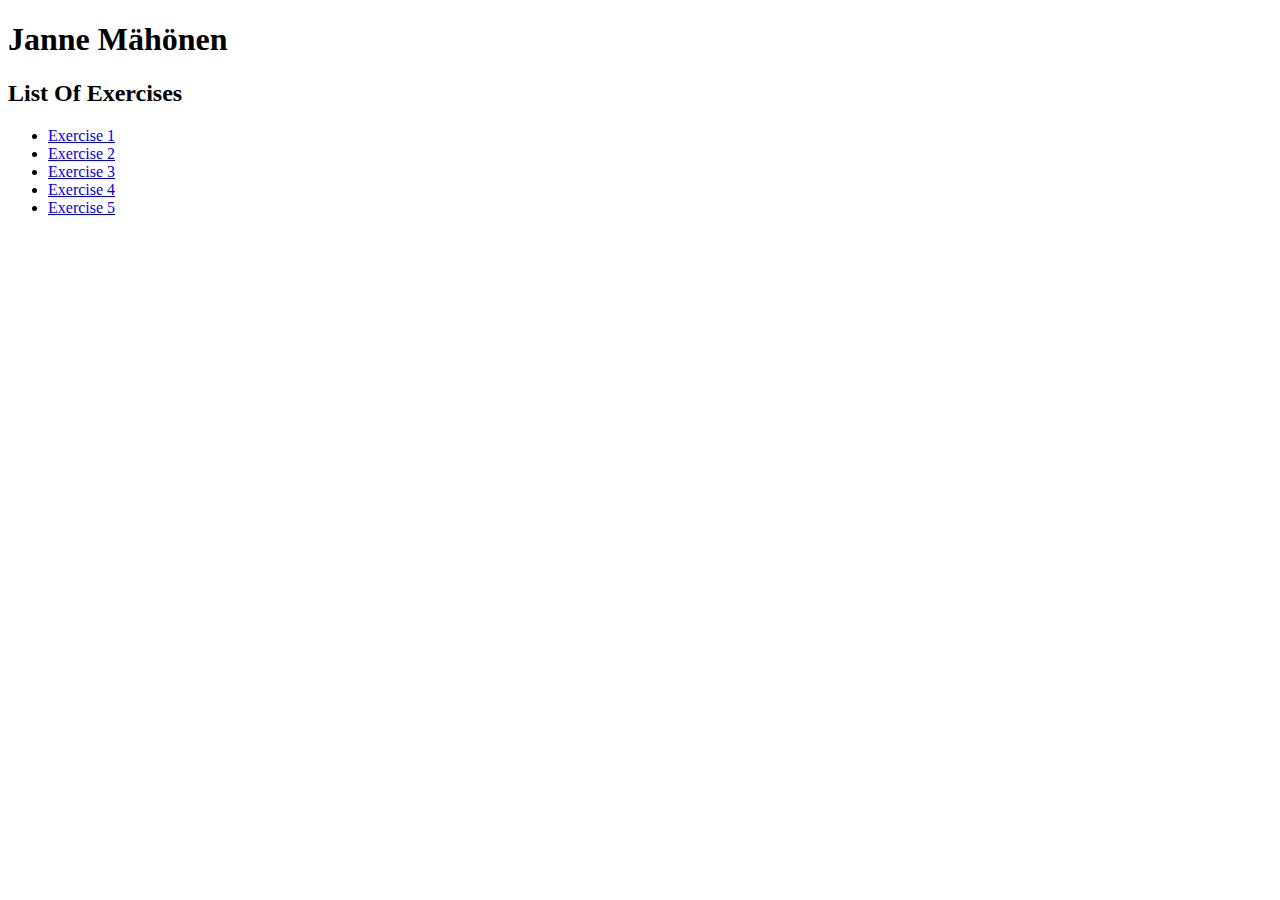
<file: index.html>
<!DOCTYPE html>
<html lang="en">
<head>
    <meta charset="UTF-8">
    <meta http-equiv="X-UA-Compatible" content="IE=edge">
    <meta name="viewport" content="width=device-width, initial-scale=1.0">
    <title>Janne Mähönen -Individual Exercise 1</title>
</head>
<body>
   <h1>Janne Mähönen</h1> 
   <h2>List Of Exercises</h2>
   <ul>
    <li><a href = "excercise1.html">Exercise 1</a></li>
    <li><a href = "exercise2.html">Exercise 2</a></li>
    <li><a href = "exercise3.html">Exercise 3</a></li>
    <li><a href = "excercise4.html">Exercise 4</a></li>
    <li><a href = "excercise5.html">Exercise 5</a></li>
   </ul>
</body>
</html>
</file>
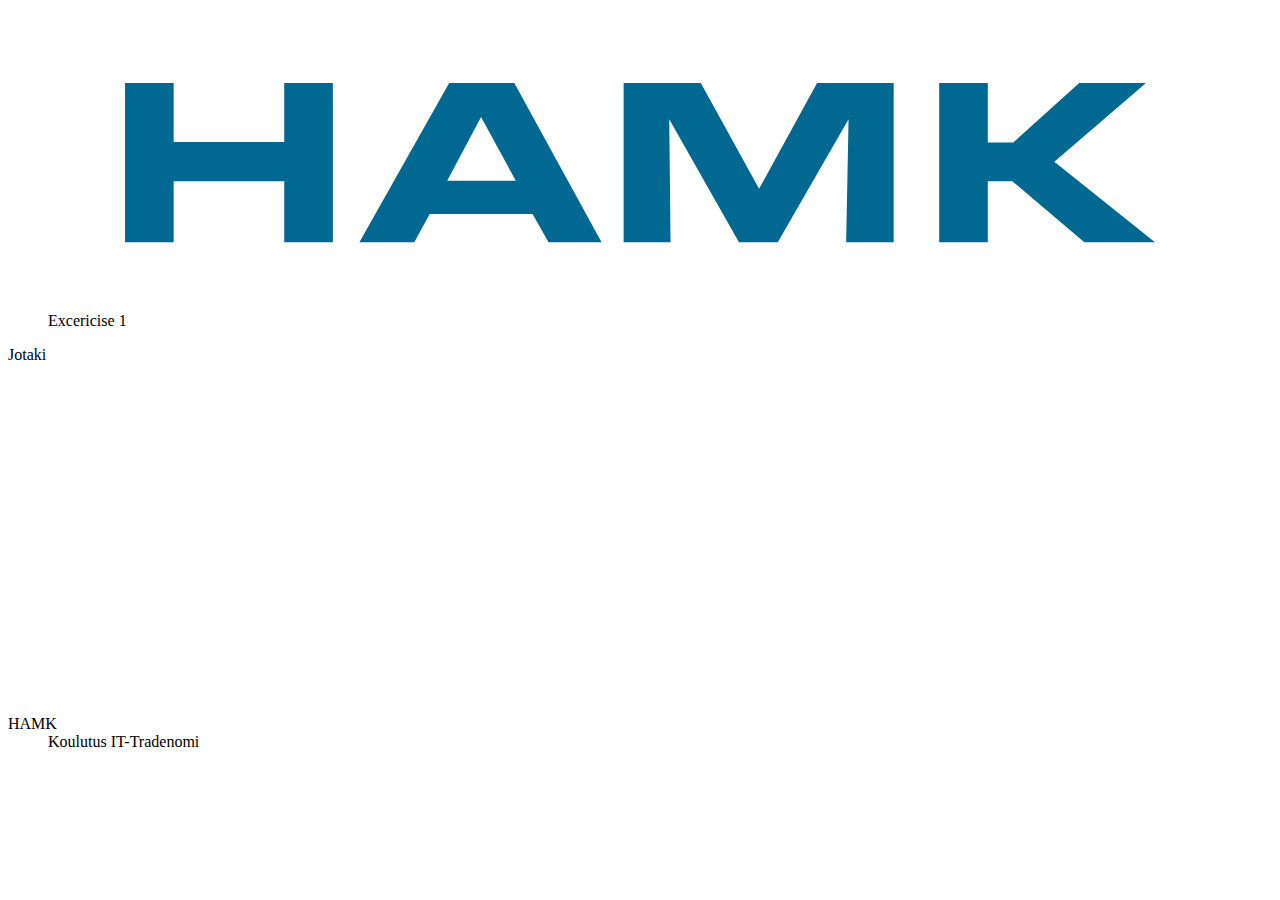
<file: excercise1.html>
<!DOCTYPE html>
<html lang="en">
<head>
    <meta charset="UTF-8">
    <meta http-equiv="X-UA-Compatible" content="IE=edge">
    <meta name="viewport" content="width=device-width, initial-scale=1.0">
    <title>Document</title>
</head>
<body>



    <img src="assets/images/HAMK.svg" alt="">
    
<blockquote>Excericise 1</blockquote>
<p  style= "font-family: 'Gill sans' ">Jotaki</p>

<iframe width="560" height="315" src="https://www.youtube.com/embed/EqfyyGJfmmk" title="YouTube video player" frameborder="0" allow="accelerometer; autoplay; clipboard-write; encrypted-media; gyroscope; picture-in-picture; web-share" allowfullscreen></iframe>
  

  <dl>
    <dt>HAMK</dt>
    <dd>Koulutus IT-Tradenomi</dd>
  </dl>
</body>
</html>
</file>
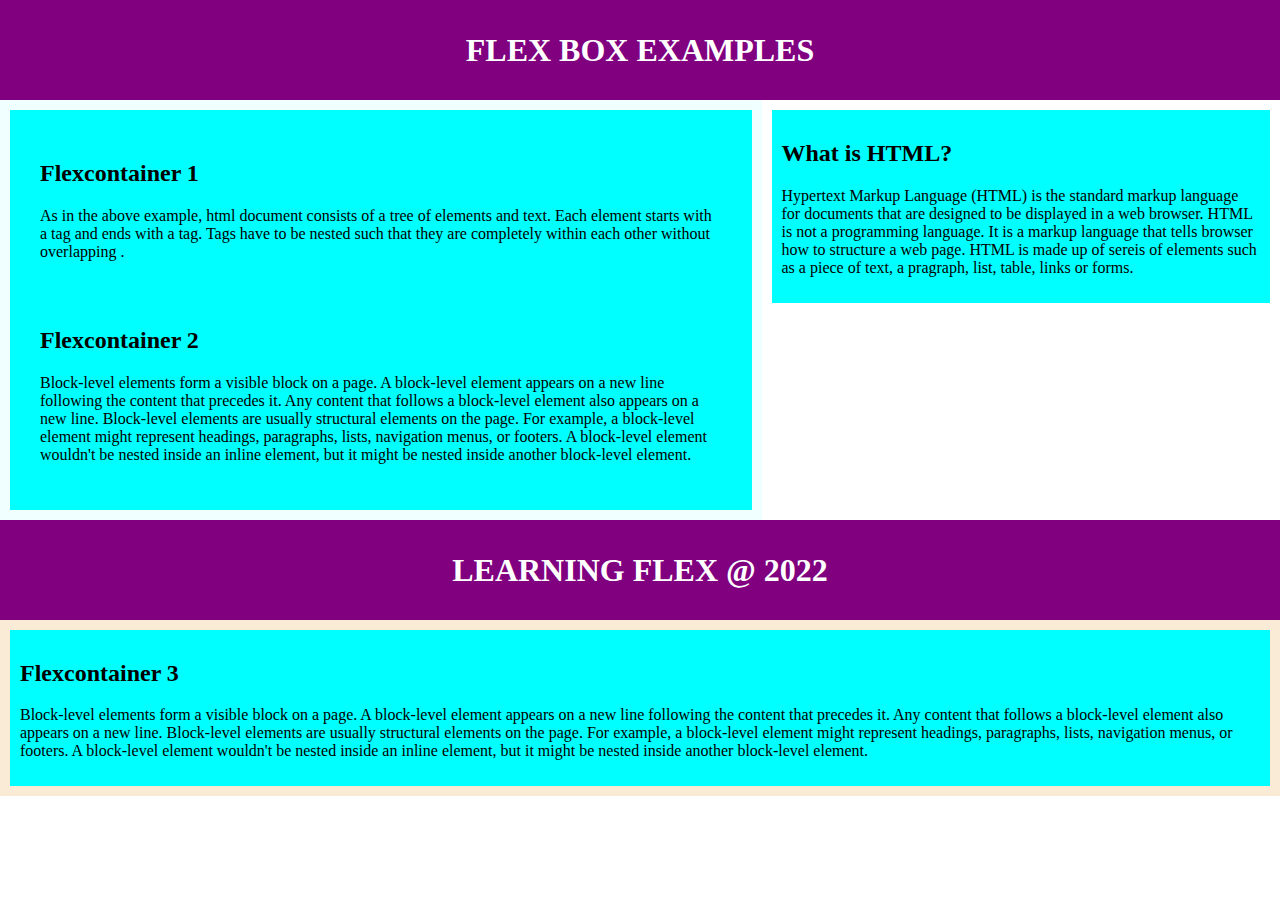
<file: excercise4.html>
<html lang="en"><head>
    <meta charset="UTF-8">
    <meta http-equiv="X-UA-Compatible" content="IE=edge">
    <meta name="viewport" content="width=device-width, initial-scale=1.0">
    <title>Let's Learn Flex Box</title>
<link rel="stylesheet" href="style.css">
    <style>
        
        body {
        margin: 0;
      }

      header, footer {
        background: purple;
        height: 100px;
      }

      h1 {
        text-align: center;
        color: white;
        line-height: 100px;
        margin: 0;
      }

      article {
        padding: 10px;
        margin: 10px;
        background: aqua;

      }
      </style>
</head>
<body>
    <header>
        <h1>Flex Box Examples </h1>
      </header>

      <section>
          <div style="flex-grow: 3;">
        <article>
          <h2>What is HTML?</h2>
          <p>
            Hypertext Markup Language (HTML) is the standard markup language for 
            documents that are designed to be displayed in a web browser. HTML is not a programming language. 
            It is a markup language that tells browser how to structure a web page. HTML is made up of sereis of elements such as a piece of text, a pragraph, 
             list, table, links or forms.
          </p>
        </article>
    </div>
        <div class="flexGrowContainer"><article>
        <article>
          <h2>Flexcontainer 1</h2>
  
          <p>
            As in the above example, html document consists of a tree of elements and text. 
            Each element starts with a tag and ends with a tag.
             Tags have to be nested such that they are completely within each other without overlapping .
          </p>
        </article>
  
        <article>
          <h2>Flexcontainer 2</h2>
  
          <p>
            Block-level elements form a visible block on a page. A block-level element appears on a new line 
            following the content that precedes it. Any content that follows a block-level element also 
            appears on a new line. Block-level elements are usually structural elements on the page.
             For example, a block-level element might represent headings, paragraphs, lists, navigation 
             menus, or footers. A block-level element wouldn't 
            be nested inside an inline element, but it might be nested inside another block-level element.
          </p>
        </article>
      </section> 
      </div>
      <footer>
        <h1>Learning Flex @ 2022</h1>
    </footer>
<div class="flexContainer"><article>
    <h2>Flexcontainer 3 </h2>

    <p>
      Block-level elements form a visible block on a page. A block-level element appears on a new line 
      following the content that precedes it. Any content that follows a block-level element also 
      appears on a new line. Block-level elements are usually structural elements on the page.
       For example, a block-level element might represent headings, paragraphs, lists, navigation 
       menus, or footers. A block-level element wouldn't 
      be nested inside an inline element, but it might be nested inside another block-level element.
    </p>
  </article></div>



</body></html>
</file>
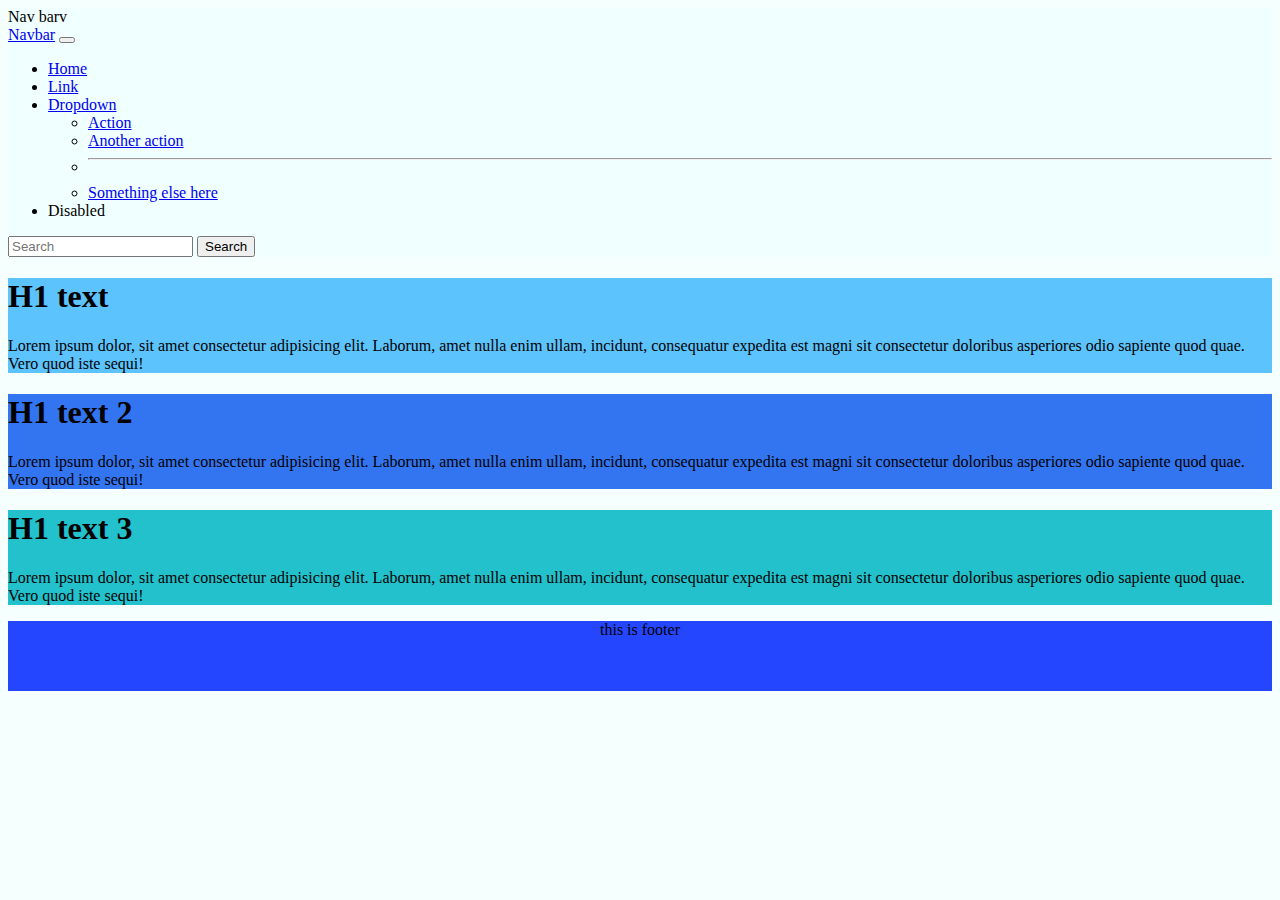
<file: excercise5.html>
<!DOCTYPE html>
<html lang="en">
<head>
    <meta charset="UTF-8">
    <meta http-equiv="X-UA-Compatible" content="IE=edge">
    <meta name="viewport" content="width=device-width, initial-scale=1.0">
    <title>Bootystrap</title>
    <link href="https://cdn.jsdelivr.net/npm/bootstrap@5.3.0-alpha1/dist/css/bootstrap.min.css" rel="stylesheet" integrity="sha384-GLhlTQ8iRABdZLl6O3oVMWSktQOp6b7In1Zl3/Jr59b6EGGoI1aFkw7cmDA6j6gD" crossorigin="anonymous">
    <link href ="custom1.css" rel ="stylesheet "type ="text/css">
</head>
<body>
    <div class="container">
    <header class="row">Nav barv
        <nav class="navbar navbar-expand-lg bg-cad" data-bs-theme="cad">
            <div class="container-fluid">
              <a class="navbar-brand" href="#">Navbar</a>
              <button class="navbar-toggler" type="button" data-bs-toggle="collapse" data-bs-target="#navbarSupportedContent" aria-controls="navbarSupportedContent" aria-expanded="false" aria-label="Toggle navigation">
                <span class="navbar-toggler-icon"></span>
              </button>
              <div class="collapse navbar-collapse" id="navbarSupportedContent">
                <ul class="navbar-nav me-auto mb-2 mb-lg-0">
                  <li class="nav-item">
                    <a class="nav-link active" aria-current="page" href="#">Home</a>
                  </li>
                  <li class="nav-item">
                    <a class="nav-link" href="#">Link</a>
                  </li>
                  <li class="nav-item dropdown">
                    <a class="nav-link dropdown-toggle" href="#" role="button" data-bs-toggle="dropdown" aria-expanded="false">
                      Dropdown
                    </a>
                    <ul class="dropdown-menu">
                      <li><a class="dropdown-item" href="#">Action</a></li>
                      <li><a class="dropdown-item" href="#">Another action</a></li>
                      <li><hr class="dropdown-divider"></li>
                      <li><a class="dropdown-item" href="#">Something else here</a></li>
                    </ul>
                  </li>
                  <li class="nav-item">
                    <a class="nav-link disabled">Disabled</a>
                  </li>
                </ul>
                <form class="d-flex" role="search">
                  <input class="form-control me-2" type="search" placeholder="Search" aria-label="Search">
                  <button class="btn btn-outline-success" type="submit">Search</button>
                </form>
              </div>
            </div>
          </nav>
    </header>
    <main class="row">
        <div class="col-3" >
    <h1>H1 text</h1>
    <p>Lorem ipsum dolor, 
        sit amet consectetur adipisicing elit.
         Laborum, amet nulla enim ullam, incidunt, 
         consequatur expedita est magni sit consectetur doloribus asperiores odio sapiente quod quae.
          Vero quod iste sequi!</p>
        </div>
<div class="col-5">
        <h1>H1 text 2</h1>
    <p>Lorem ipsum dolor, 
        sit amet consectetur adipisicing elit.
         Laborum, amet nulla enim ullam, incidunt, 
         consequatur expedita est magni sit consectetur doloribus asperiores odio sapiente quod quae.
          Vero quod iste sequi!</p>
        </div>

        <div class="col-2">
          <h1>H1 text 3</h1>
          <p>Lorem ipsum dolor, 
              sit amet consectetur adipisicing elit.
               Laborum, amet nulla enim ullam, incidunt, 
               consequatur expedita est magni sit consectetur doloribus asperiores odio sapiente quod quae.
                Vero quod iste sequi!</p>
        </main>
        <footer class="row"><p>this is footer</p></footer>
    </div>
          <script src="https://cdn.jsdelivr.net/npm/bootstrap@5.3.0-alpha1/dist/js/bootstrap.bundle.min.js" integrity="sha384-w76AqPfDkMBDXo30jS1Sgez6pr3x5MlQ1ZAGC+nuZB+EYdgRZgiwxhTBTkF7CXvN" crossorigin="anonymous"></script>
        </div>
        </body>
</html>
</file>
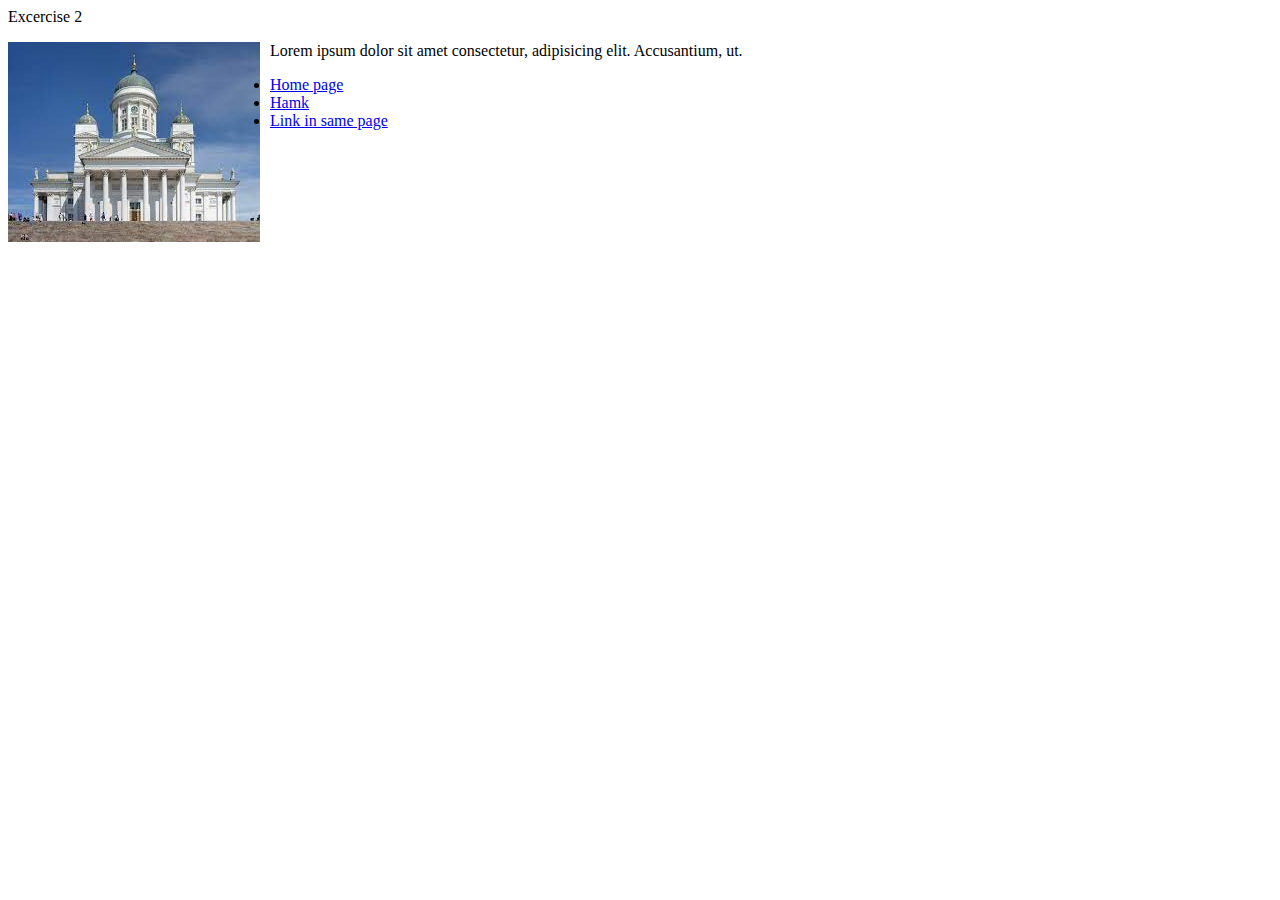
<file: exercise2.html>
<!DOCTYPE html>
<html lang="en">
<head>
    <meta charset="UTF-8">
    <meta http-equiv="X-UA-Compatible" content="IE=edge">
    <meta name="Janne" content="Excercise" content="width=device-width, initial-scale=1.0">
    <name>Excercise 2</name>
    <title>Janne Mähönen -Exercise 2</title>
</head>
<body>
    <p><img src="assets/images/lataus.jfif" alt="click here"  style="float:left; margin-right: 10px;">
        Lorem ipsum dolor sit amet consectetur, adipisicing elit. Accusantium, ut.</p>

        <ul>
            <li> <a href="page1.html">Home page</a></li>
            <li><a href="https://www.hamk.fi/" target="_blank">Hamk</a></li>
            <li><a href=#a1> Link in same page</a></li>
        
        </ul>
</body>
</html>
</file>
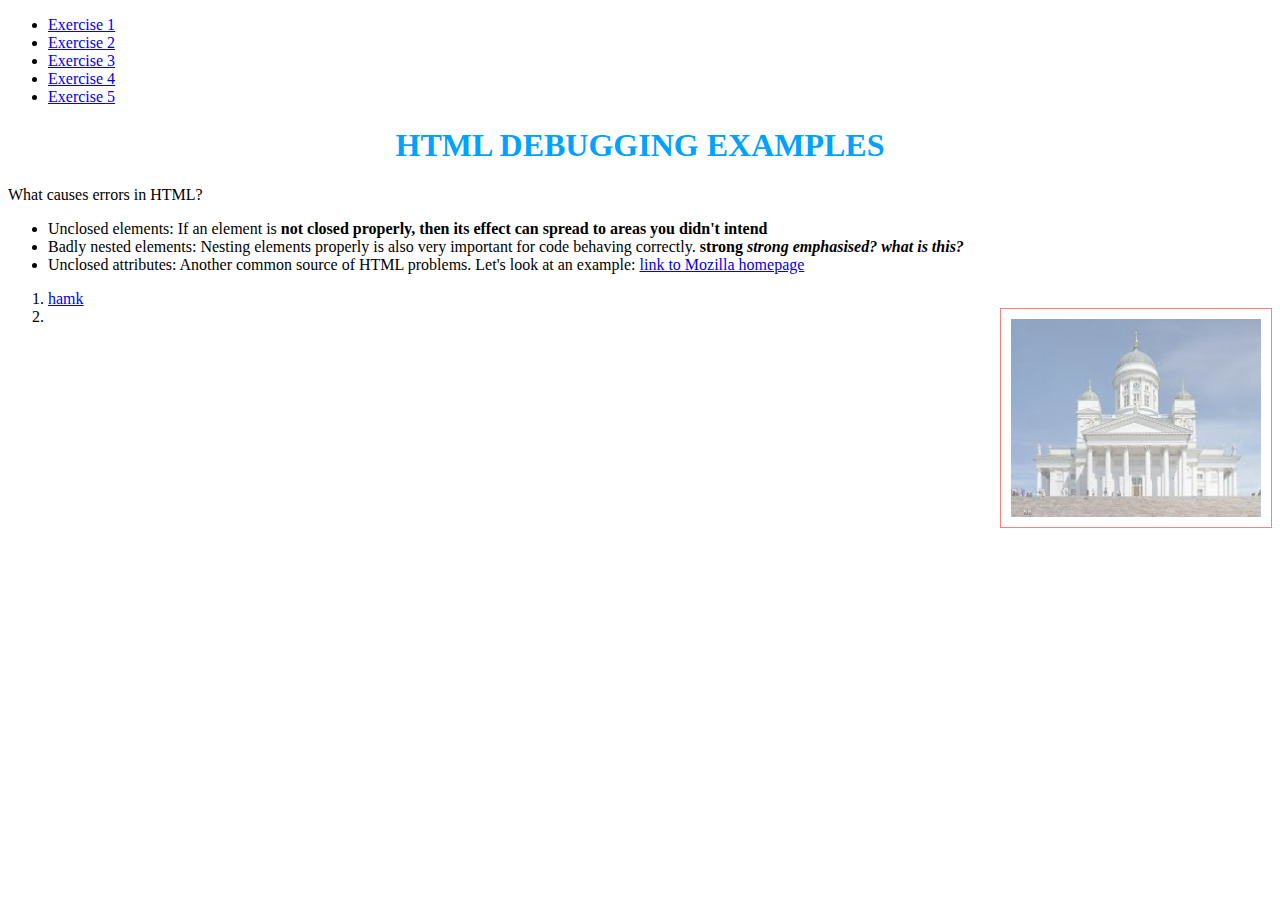
<file: exercise3.html>
<!DOCTYPE html>
<html lang="en">
<head>
    <meta charset="UTF-8">
    <meta http-equiv="X-UA-Compatible" content="IE=edge">
    <meta name="viewport" content="width=device-width, initial-scale=1.0">
    <link href ="style.css" rel ="stylesheet" type ="text/css">
    <title>Excercise 3
    </title>
   
    
</head>
<body>
    
    <header><ul>
        <li><a href = "excercise1.html">Exercise 1</a></li>
        <li><a href = "exercise2.html">Exercise 2</a></li>
        <li><a href = "exercise3.html">Exercise 3</a></li>
        <li><a href = "exercise4.html">Exercise 4</a></li>
        <li><a href = "excercise5.html">Exercise 5</a></li>
       </ul></header>
    <h1>HTML debugging examples</h1>

    <p>What causes errors in HTML?</p>

    <ul>
      <li>Unclosed elements: If an element is <strong>not closed properly, then its effect can spread to areas you didn't intend</strong></li>

      <li>Badly nested elements: Nesting elements properly is also very important for code behaving correctly. <strong>strong <em>strong emphasised? what is this?</em></strong></li>

      <li>Unclosed attributes: Another common source of HTML problems. Let's look at an example: <a href="https://www.mozilla.org/">link to Mozilla homepage</a></li>
    </ul>
<ol>
<li><a href="https://www.hamk.fi/">hamk</a></li>
<li><img  src="assets/images/lataus.jfif" alt="Click here"   style="border:1px solid red "> </li>



</ol>


</body>
</html>
</file>
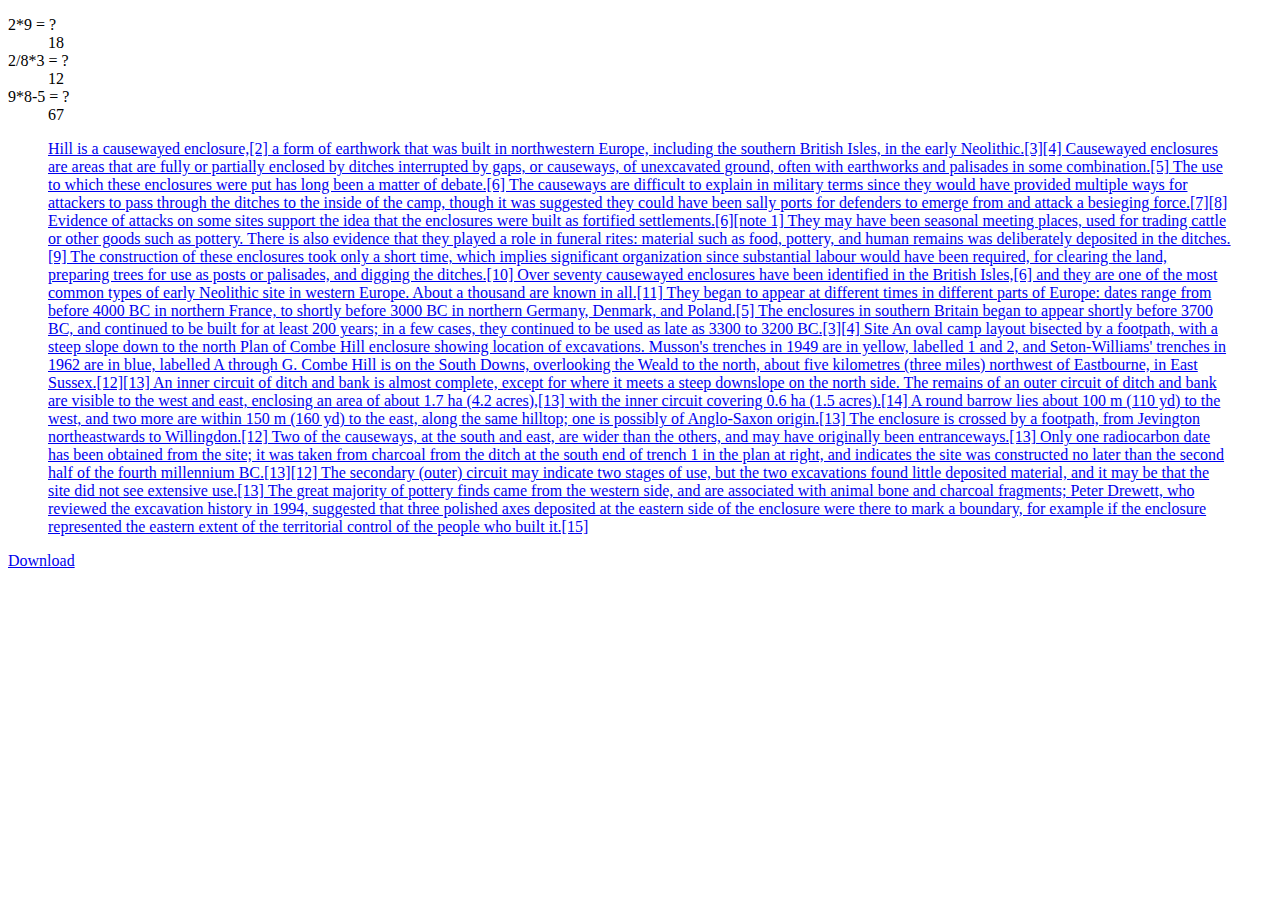
<file: inclass.html>
<!DOCTYPE html>
<html lang="en">
<head>
    <meta charset="UTF-8">
    <meta http-equiv="X-UA-Compatible" content="IE=edge">
    <meta name="viewport" content="width=device-width, initial-scale=1.0">
    <title>Document</title>
</head>
<body>
    <dl>
        <dt>2*9 = ?</dt>
        <dd>18</dd>
        <dt>2/8*3 = ?</dt>
        <dd>12</dd>
        <dt>9*8-5 = ?</dt>
        <dd>67</dd>
      </dl>

      <blockquote> <a href = "https://en.wikipedia.org/wiki/Combe_Hill,_East_Sussex">Hill is a causewayed enclosure,[2] a form of earthwork that was built in northwestern Europe, including the southern British Isles, in the early Neolithic.[3][4] Causewayed enclosures are areas that are fully or partially enclosed by ditches interrupted by gaps, or causeways, of unexcavated ground, often with earthworks and palisades in some combination.[5] The use to which these enclosures were put has long been a matter of debate.[6] The causeways are difficult to explain in military terms since they would have provided multiple ways for attackers to pass through the ditches to the inside of the camp, though it was suggested they could have been sally ports for defenders to emerge from and attack a besieging force.[7][8] Evidence of attacks on some sites support the idea that the enclosures were built as fortified settlements.[6][note 1] They may have been seasonal meeting places, used for trading cattle or other goods such as pottery. There is also evidence that they played a role in funeral rites: material such as food, pottery, and human remains was deliberately deposited in the ditches.[9] The construction of these enclosures took only a short time, which implies significant organization since substantial labour would have been required, for clearing the land, preparing trees for use as posts or palisades, and digging the ditches.[10]

        Over seventy causewayed enclosures have been identified in the British Isles,[6] and they are one of the most common types of early Neolithic site in western Europe. About a thousand are known in all.[11] They began to appear at different times in different parts of Europe: dates range from before 4000 BC in northern France, to shortly before 3000 BC in northern Germany, Denmark, and Poland.[5] The enclosures in southern Britain began to appear shortly before 3700 BC, and continued to be built for at least 200 years; in a few cases, they continued to be used as late as 3300 to 3200 BC.[3][4]
        
        Site
        An oval camp layout bisected by a footpath, with a steep slope down to the north
        Plan of Combe Hill enclosure showing location of excavations. Musson's trenches in 1949 are in yellow, labelled 1 and 2, and Seton-Williams' trenches in 1962 are in blue, labelled A through G.
        Combe Hill is on the South Downs, overlooking the Weald to the north, about five kilometres (three miles) northwest of Eastbourne, in East Sussex.[12][13] An inner circuit of ditch and bank is almost complete, except for where it meets a steep downslope on the north side. The remains of an outer circuit of ditch and bank are visible to the west and east, enclosing an area of about 1.7 ha (4.2 acres),[13] with the inner circuit covering 0.6 ha (1.5 acres).[14] A round barrow lies about 100 m (110 yd) to the west, and two more are within 150 m (160 yd) to the east, along the same hilltop; one is possibly of Anglo-Saxon origin.[13] The enclosure is crossed by a footpath, from Jevington northeastwards to Willingdon.[12] Two of the causeways, at the south and east, are wider than the others, and may have originally been entranceways.[13]
        
        Only one radiocarbon date has been obtained from the site; it was taken from charcoal from the ditch at the south end of trench 1 in the plan at right, and indicates the site was constructed no later than the second half of the fourth millennium BC.[13][12] The secondary (outer) circuit may indicate two stages of use, but the two excavations found little deposited material, and it may be that the site did not see extensive use.[13] The great majority of pottery finds came from the western side, and are associated with animal bone and charcoal fragments; Peter Drewett, who reviewed the excavation history in 1994, suggested that three polished axes deposited at the eastern side of the enclosure were there to mark a boundary, for example if the enclosure represented the eastern extent of the territorial control of the people who built it.[15]
        
    </a> </blockquote>
    <!--Janne Mähönen  -->
<p><a href="https://dipaish.github.io/www2020/css/devenvironment.png"Download="Here">Download</a></p>


</body>
</html>
</file>
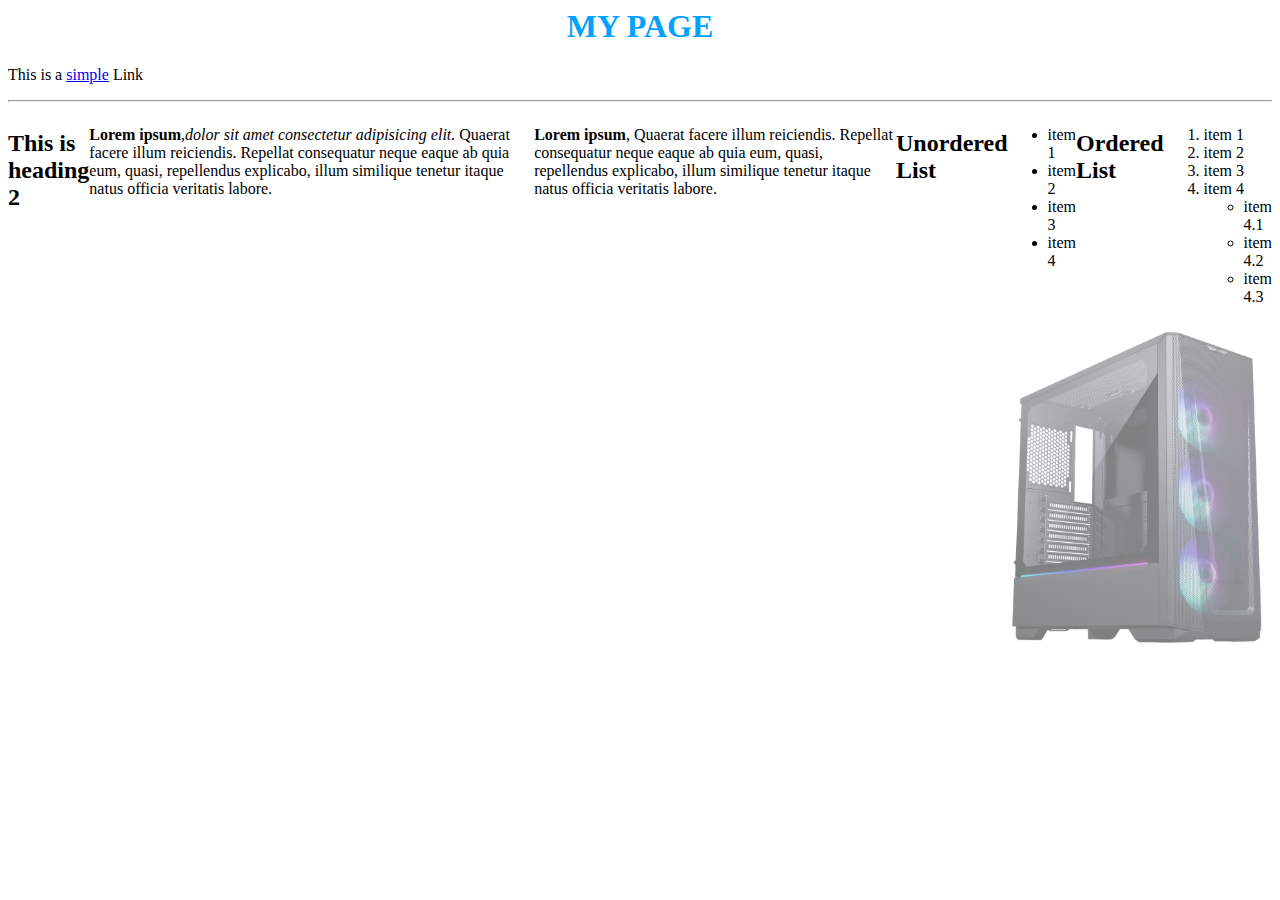
<file: page1.html>
<html lang="en">
     <head>
      <title>My page</title>
      <link rel="stylesheet" href="style.css"> 
     </head>
     <body>
      <h1>My page</h1>
      <p>This is a <a href="link">simple</a> Link</p>
      <!-- this is a comment -->
      
    <hr>
    <main>
    <h2>This is heading 2</h2> 
    <p><b>Lorem ipsum</b>,<i>dolor sit amet consectetur adipisicing elit.</i>  Quaerat facere illum reiciendis. 
        Repellat consequatur neque eaque ab quia eum, quasi, repellendus explicabo, 
        illum similique tenetur itaque natus officia veritatis labore.  </p>

        <p><b>Lorem ipsum</b>, Quaerat facere illum reiciendis. 
            Repellat consequatur neque eaque ab quia eum, quasi, repellendus explicabo, 
            illum similique tenetur itaque natus officia veritatis labore.</p>
    
    <h2>
        Unordered List
    </h2>
    <ul>
        <li>item 1</li>
        <li>item 2</li>
        <li>item 3</li>
        <li>item 4</li>
    
    </ul>
    <h2>
        Ordered List
    </h2>
    <ol>
        <li>item 1</li>
        <li>item 2</li>
        <li>item 3</li>
        <li>item 4<ul>
            <li>item 4.1</li>
            <li>item 4.2</li>
            <li>item 4.3</li>
        </ul></li>
    
    </ol>
</main>
    <img src="assets/images/6905439_14.avif" alt="Tietokone">
        </body>
    </html>
</file>
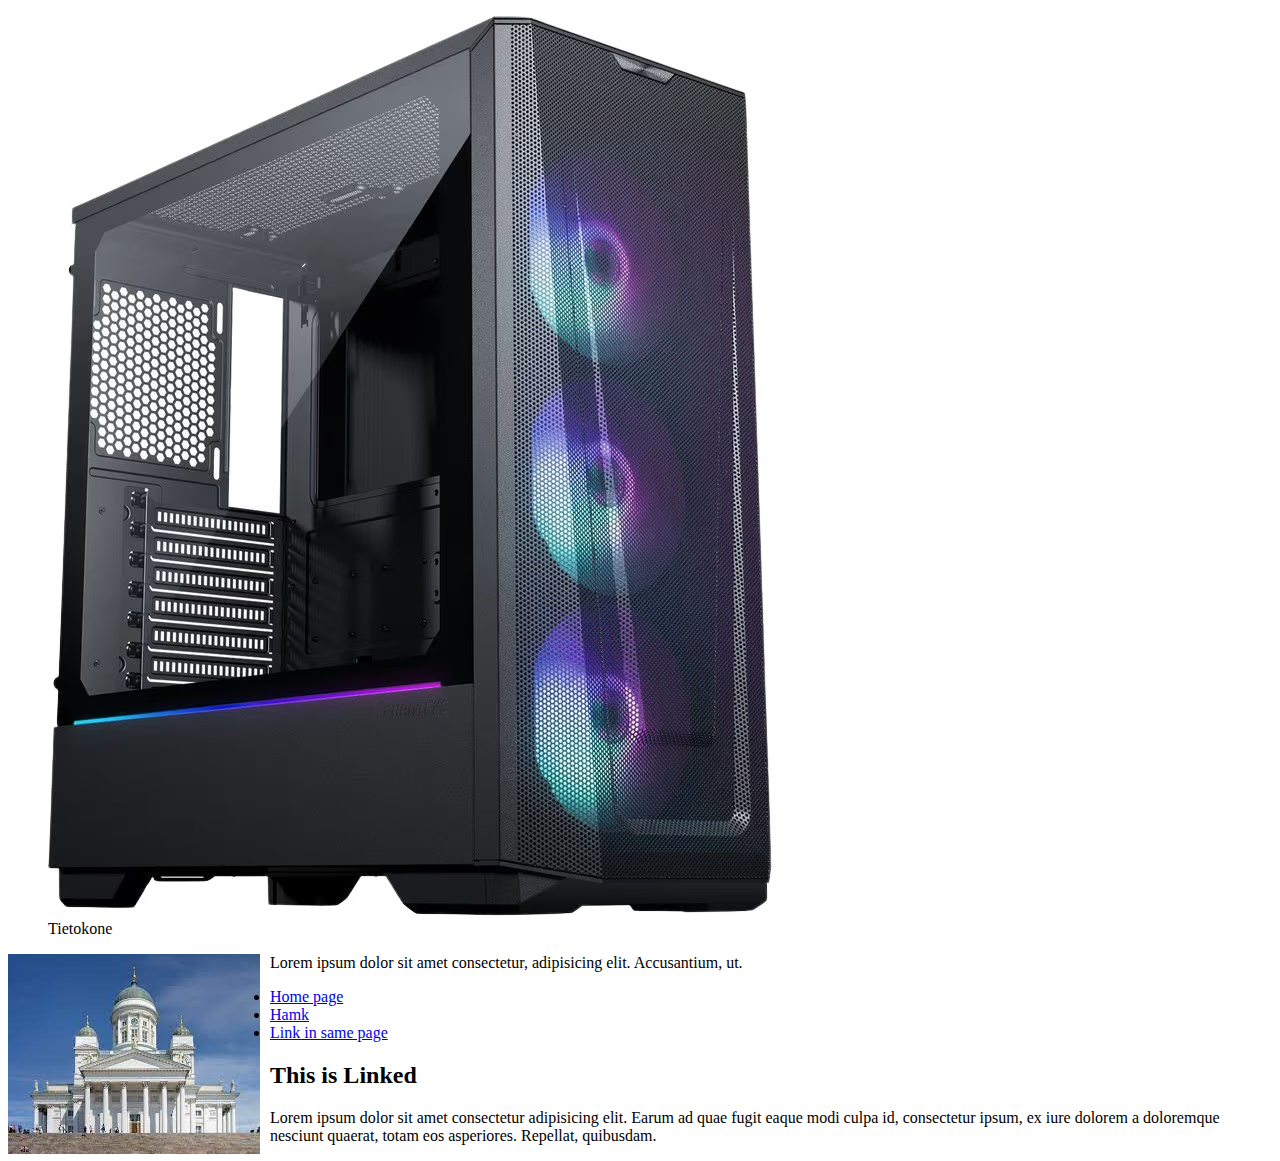
<file: page2.html>
<!DOCTYPE html>
<html lang="en">
<head>
    <meta charset="UTF-8">
    <meta http-equiv="X-UA-Compatible" content="IE=edge">
    <meta name="viewport" content="width=device-width, initial-scale=1.0">
    <title>Figure Caption -HTML5</title>
</head>
<body>
    <figure>
        <img src="assets/images/6905439_14.avif" alt="">
      <figcaption>Tietokone</figcaption>
      </figure>

      <p><img src="assets/images/lataus.jfif"  style="float:left; margin-right: 10px;">
        Lorem ipsum dolor sit amet consectetur, adipisicing elit. Accusantium, ut.</p>

        <ul>
            <li> <a href="page1.html">Home page</a></li>
            <li><a href="https://www.hamk.fi/" target="_blank">Hamk</a></li>
            <li><a href=#a1> Link in same page</a></li>
        
        </ul>


        <h2 id= "a1">This is Linked</h2>
        <p>Lorem ipsum dolor sit amet consectetur adipisicing elit.
             Earum ad quae fugit eaque modi culpa id, consectetur ipsum, ex iure dolorem a doloremque nesciunt quaerat, 
             totam eos asperiores. Repellat, quibusdam.</p>
</body>
</html>
</file>
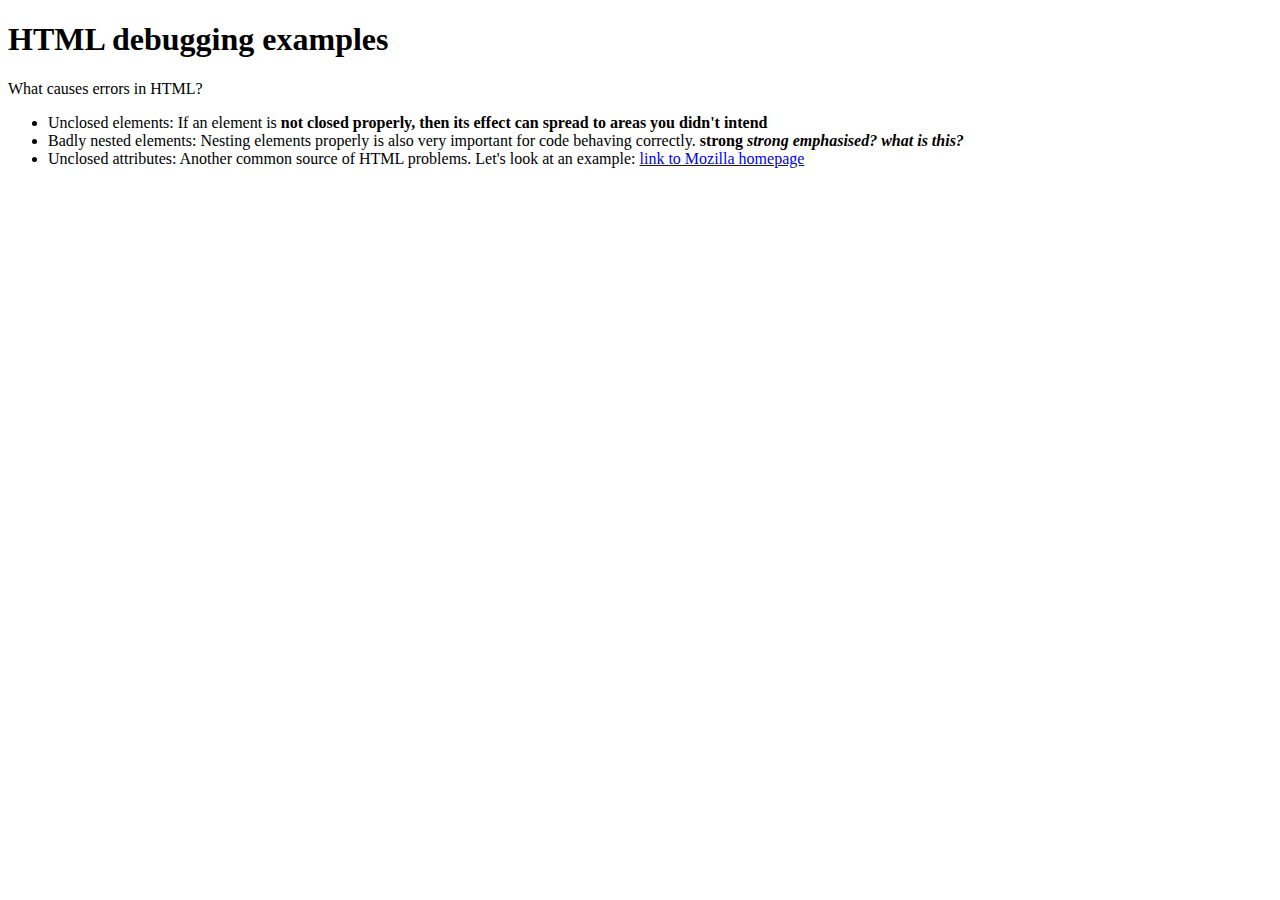
<file: page3.html>
<!DOCTYPE html>
<html lang="en">
  <head>
    <meta charset="utf-8">

    <title>HTML debugging examples</title>

    <!--[if lt IE 9]>
      <script src="https://cdnjs.cloudflare.com/ajax/libs/html5shiv/3.7.3/html5shiv.js"></script>
    <![endif]-->
  </head>
  <body>
    <h1>HTML debugging examples</h1>

    <p>What causes errors in HTML?</p>

    <ul>
      <li>Unclosed elements: If an element is <strong>not closed properly, then its effect can spread to areas you didn't intend</strong></li>

      <li>Badly nested elements: Nesting elements properly is also very important for code behaving correctly. <strong>strong <em>strong emphasised? what is this?</em></strong></li>

      <li>Unclosed attributes: Another common source of HTML problems. Let's look at an example: <a href="https://www.mozilla.org/">link to Mozilla homepage</a></li>
    </ul>
  </body>
</html>
</file>
<file: style.css>
main{
    display: flex;
    background-color: rgb(255, 255, 255);
}

 img {
        float: right;
        padding: 10px;
        width: 250px;
        opacity: 0.5;
}

body{
 background-color: rgb(255, 255, 255)   
}
header{
  top: auto;  
}
head{
    list-style-position: inside;
    text-align: center;
    align-items: center;
    align-content: center;
}

a:hover{
    color: #FF0000;
}

.link { color: #FF0000; }
link{
    
    color: rgb(255, 0, 0);
    
    
}
h1{
    text-align: center;
    text-transform: uppercase;
    font-family: 'Times New Roman', Times, serif;
    color: rgb(0, 162, 255);
    size: 16px;
}
p{
    font-family: 'Times New Roman', Times, serif;
    color: black;
    size: 12px;
}
section{
    display: flex;
    flex-direction: row-reverse;
    -ms-flex-wrap: wrap;

}
article{
    flex: 1;
}

article:nth-of-type(2){
flex:3;
}

.flexContainer{
    display: flex;
    background-color: antiquewhite;

}
.flexGrowContainer{
display: flex;
align-items: stretch;
background-color: azure;
}
</file>
<file: custom1.css>
body{

    background-color:rgb(244, 255, 254);
}
header{
    background-color: azure;
}
footer{
    height: 70px;
    text-align: center;
    background-color: rgb(37, 70, 255);
}

.cad{
    background-color: rgb(202, 249, 250);
}







.col-3{
    background-color: hsl(202, 98%, 68%);
}
.col-2{
    background-color: #22c1cc;
}
.col-5 {
    
    background-color: #3375f0;
}
</file>
